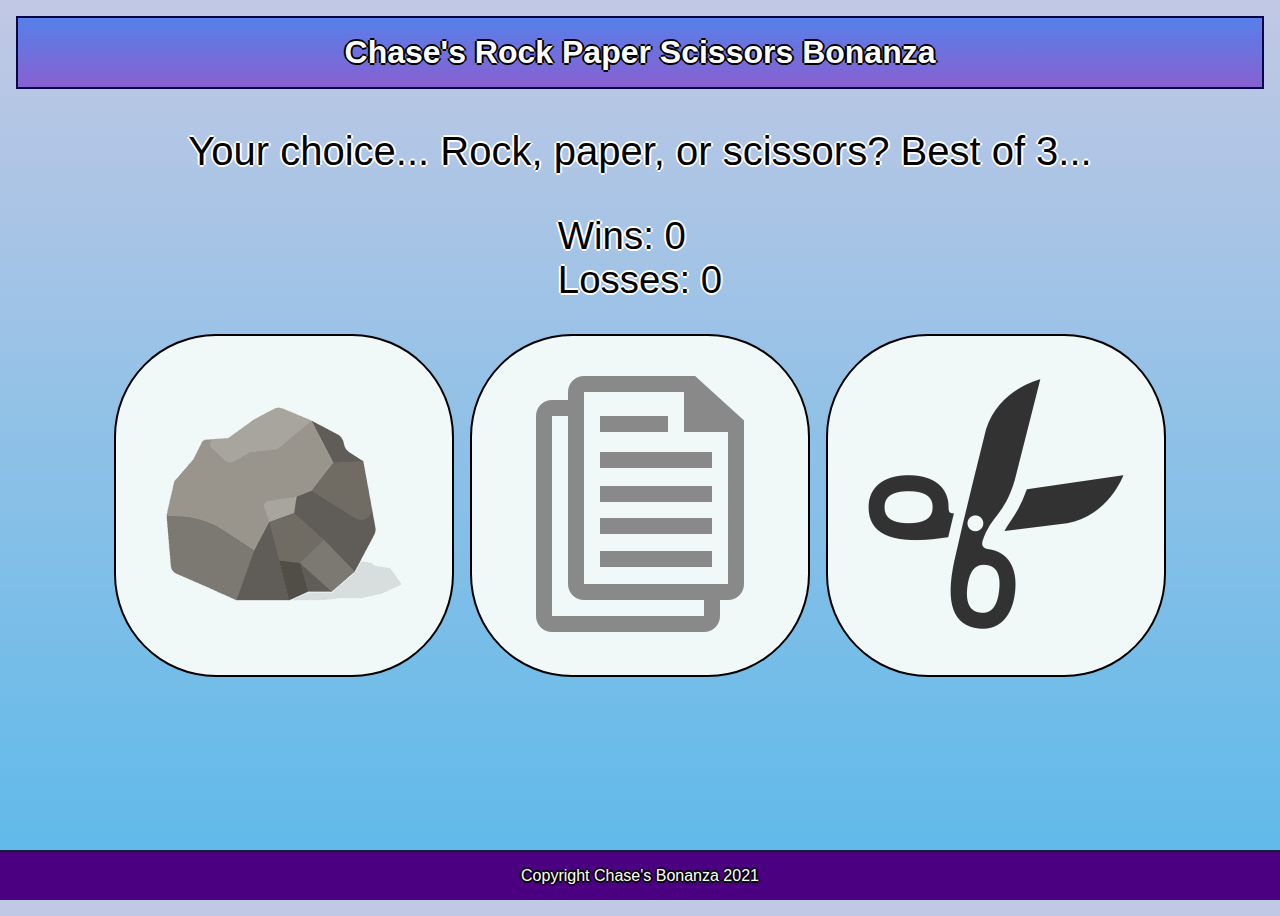
<file: index.html>
<!DOCTYPE html>
<html lang="en">
<head>
    <meta charset="UTF-8">
    <meta http-equiv="X-UA-Compatible" content="IE=edge">
    <meta name="viewport" content="width=device-width, initial-scale=1.0">
    <link rel="stylesheet" href="style-ui.css">
    <title>Rock Paper Scissors</title>
</head>
    <body>
        <div id="header">
            <h1>Chase's Rock Paper Scissors Bonanza</h1>
        </div>

        <div id="instruction-container">
            <p id="instruction">Your choice... Rock, paper, or scissors? Best of 3...</p>
        </div>

        <div id="score-container">
            <ul id="score-list">
                <li id="wins">Wins: 0</li>
                <li id="losses">Losses: 0</li>
            </ul>
        </div>

        <div id="button-container">
            <button id="rock"><img src="Images/rock.png"></button>
            <button id="paper"><img src="Images/paper.png"></button>
            <button id="scissors"><img src="Images/scissors.png"></button>
        </div>
        
        <div id="footer">Copyright Chase's Bonanza 2021</div>
    </body>
</html>
<script src="rps-ui.js"></script>
</file>
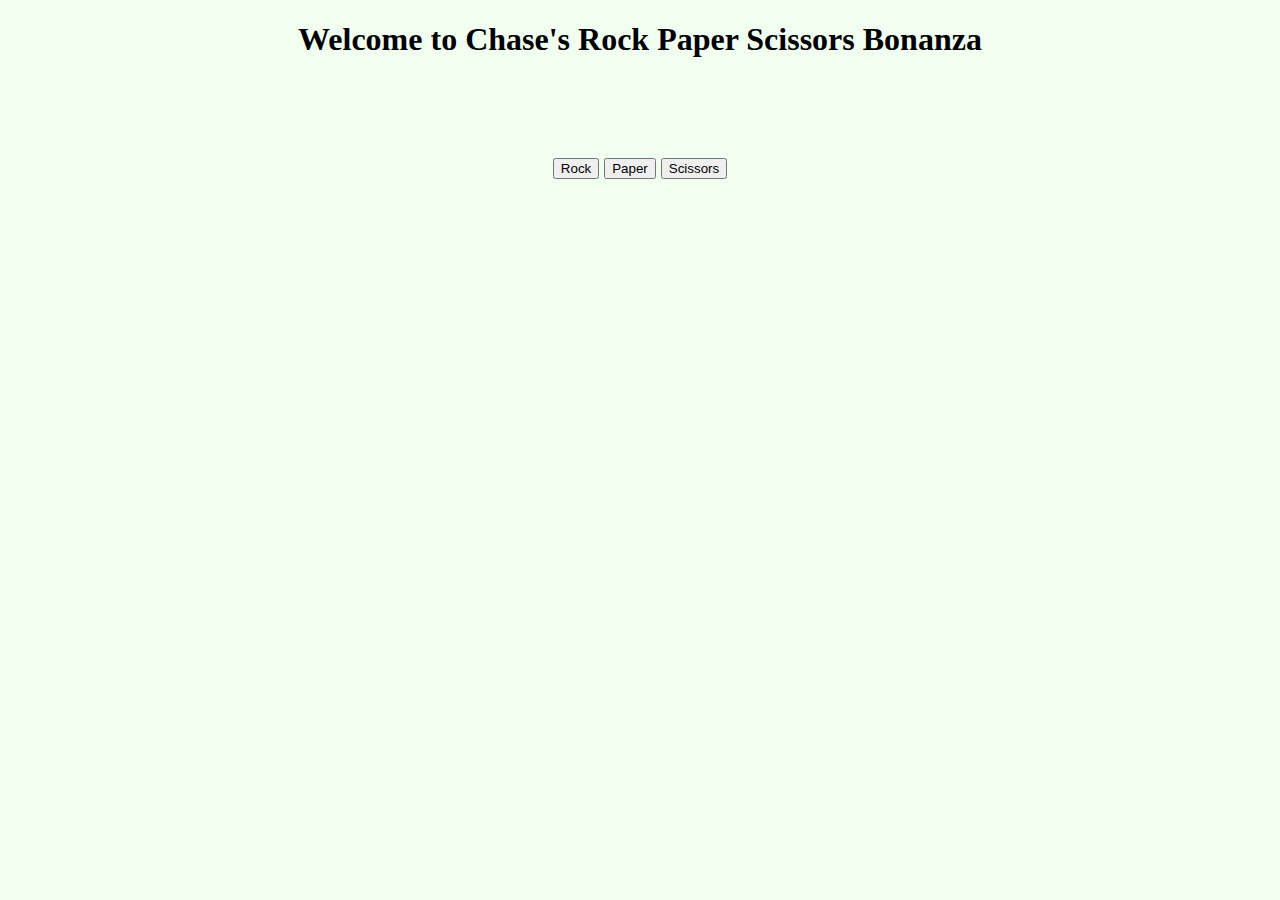
<file: index1.html>
<!DOCTYPE html>
<html lang="en">
<head>
    <meta charset="UTF-8">
    <meta http-equiv="X-UA-Compatible" content="IE=edge">
    <meta name="viewport" content="width=device-width, initial-scale=1.0">
    <link rel="stylesheet" href="style.css">
    <title>Rock Paper Scissors</title>
</head>
<body>
    <div id="header">
        
    </div>
    <div id="buttonContainer">
        <button id="rock">Rock</button>
        <button id="paper">Paper</button>
        <button id="scissors">Scissors</button>
    </div>
</body>

<script src="rockPaperScissors.js"></script>

</html>
</file>
<file: style-ui.css>
* {
    margin: 0px;
    padding: 0px;
}

html, body {
    margin: 0;
    padding: 0;
    height: 100%;
    width: 100%;
}

html {
    font-family:'Gill Sans', 'Gill Sans MT', Calibri, 'Trebuchet MS', sans-serif;
    background-image: linear-gradient(#C1C8E4, #5AB9EA );

}


#header {
    text-align: center;
    border: 2px solid rgb(6, 6, 70);
    padding: 1em;
    margin: 1em;
    background-image: linear-gradient(#5680E9, #8860D0);
    color: white;
    text-shadow: -2px 0 black, 0 2px black, 2px 0 black, 0 -2px black; /*black text border*/
}

#instruction-container {
    display: flex;
    justify-content: center;
    margin: 1em;
    text-shadow: -2px 0 white, 0 2px white, 2px 0 white, 0 -2px white; /*black text border*/
    font-size: 2.5em;
}

#score-container {
    display: flex;
    justify-content: center;
    align-items: center;
    text-shadow: -2px 0 white, 0 2px white, 2px 0 white, 0 -2px white; /*black text border*/
    font-size: 2.4em;
}

ul {
    list-style: none;
}

#button-container {
    display: flex;
    justify-content: center;
    gap: 1em;
    margin: 2em;
}

#button-container button {
    padding: 3em;
    border-radius: 30%;
    border: 2px black solid;
    background-color: hsl(180, 36%, 96%) ;
}

#footer {
    display: flex;
    justify-content: center;
    align-items: center;
    position: fixed;
    bottom: 0;
    left: 0;
    right: 0;
    height: 3em;
    color: white;
    background-color: indigo;
    border-top: 2px solid #121d38;
    text-shadow: -2px 0 black, 0 2px black, 2px 0 black, 0 -2px black; /*black text border*/

}
</file>
<file: style.css>
html {
    background-color:honeydew;
}

#buttonContainer {
    display: flex;
    gap: 5px;
    justify-content: center;
    align-items: center;
    margin-top: 100px;
}
</file>
